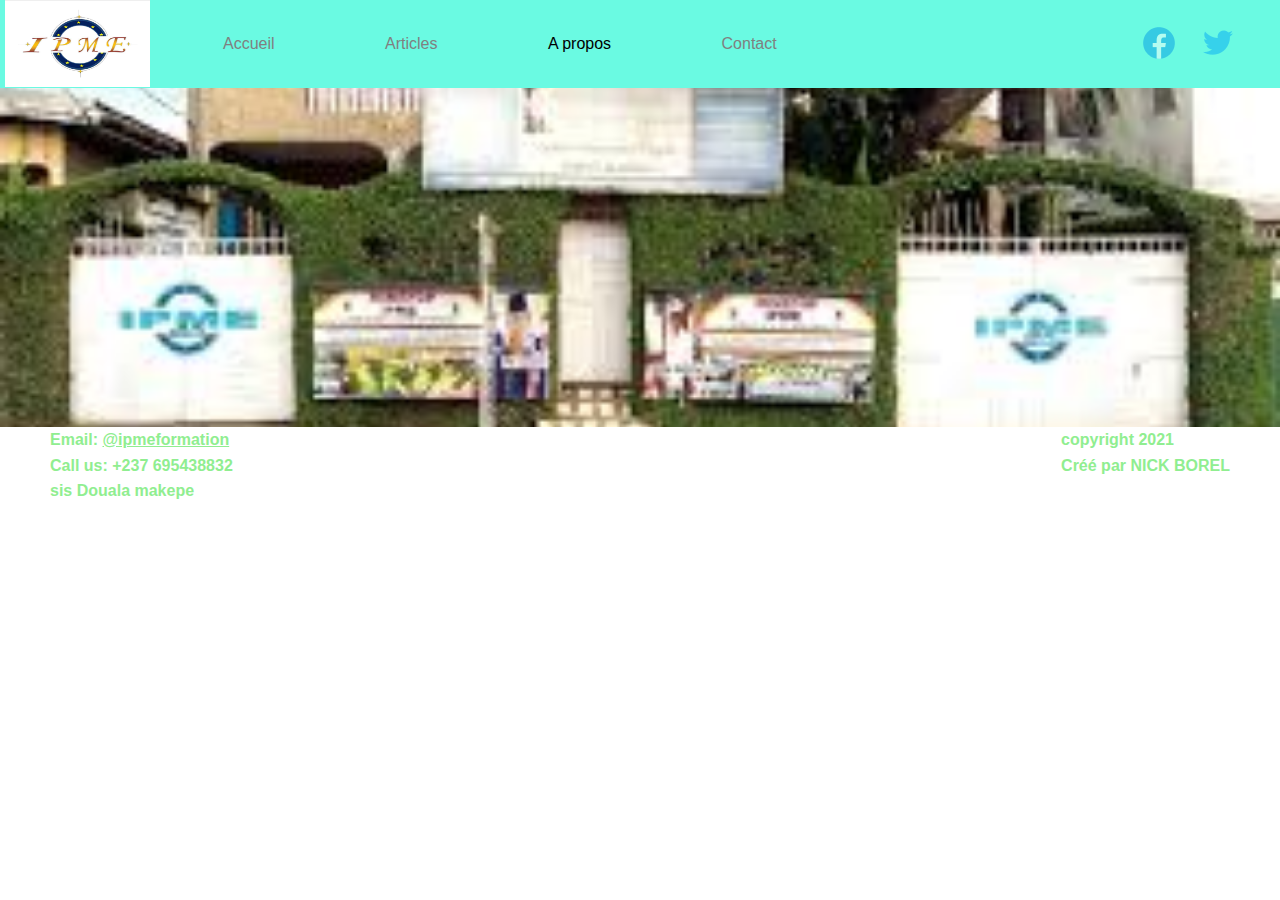
<file: Apropos.html>
<!DOCTYPE html>
<html lang="fr">
<head>
    <meta charset="UTF-8">
    <meta name="viewport" content="width=device-width, initial-scale=1.0">
    <meta name="google-translate-customization" content="3862d483e53f74-1eedba29fcdd1fb4-gb9023c2c3d64b347-24">
    <title>Document</title>
    <link rel="stylesheet" href="styles1.css">
</head>
<body>
    <header class="topbar">
        <input type="checkbox" id="check">
            <label for="check" class="checkbtn">
                <i class="fas fa-bars"><img src="menu.png" alt=""></i>
            </label>
            <label class="logo"><img src="LOGO-2018.jpg" alt=""></label>
        <nav>
            <a href="index.html" >Accueil</a>
            <a href="Articles/Articles.html">Articles</a>
            <a href="Apropos/Apropos.html"class="active">A propos</a>
            <a href="Contact/Contact.html">Contact</a>
        </nav>
        <div id="google_translate_element"></div>
        <div class="social">
            <a href="#"><img src="facebook.png" title=""></a>
            <a href="#"><img src="twitter.png" title=""></a>
        </div>
    </header>
    <div class="banniere"></div>
    
    <footer class="footer">
        <span class="span1"><b>Email: <a href=" @ipmeformation"> @ipmeformation</a></b> <br> <b>Call us: +237 695438832</b><br><b>sis Douala makepe</b></span>
        <span class="span2"><b>copyright 2021</b><br> <b>Créé par NICK BOREL</b></span>
    </footer>
    </body>
    </html>
</file>
<file: styles1.css>
*{
    box-sizing: border-box;
}

body, html {
    font-size: 16px;
    color: rgba(0,0,0, o,87);
    font-family: sans-serif;
    line-height: 1.6;
    margin: 0;
    font-weight: 500;
}

.topbar{
    position: fixed;
    top: 0;
    left: 0;
    right: 0;
    width: 100%;
    background: rgb(106, 250, 226);
    z-index: 3;
}

.topbar nav{
    float: left;
    padding-top: 31px;
    padding-bottom: 31px;
    padding-right: 20px;
    padding-left: 20px;
}

.topbar nav a {
    color: gray;
    text-decoration: none;
    font-weight: 500;
    margin: 0 53px;
    line-height: 23px;
}

.topbar nav a:hover, .topbar nav a.active {
    color: #000;
}
.social{
    float: right;
    width: auto;
    padding-top: 23px;
    padding-right: 30px;
}
.social a {
    padding: 0 12px;
    opacity: 0.5;
    margin-left: -9px;
}

.social a:hover {
    opacity: 3;
}
.logo img{
    float: left;
    height: 87px;
    width: 150px;
    padding-left: 5px;
}
.checkbtn{
    font-size: 30px;
    float: right;
    line-height: 90px;
    margin-right: 40px;
    cursor: pointer;
    display: none;
    margin-top: 10px;
    
}
#check{
    display: none;
}
@media (max-width: 952px){
    label.logo img{
        padding-left: 5px;
        height: 100px;
    }
    .topbar nav a{
        font-size: 16px;
    }
}
@media (max-width: 858px){
    .checkbtn{
        display: block;
    }
    nav,.social{
        position: fixed;
        width: 100%;
        height: 100vh;
        background: #5f5ff7;
        top: 95px;
        left: -100%;
        text-align: center;
        transition: all .5s;
    }
    .topbar nav a{
        display: block;
        margin: 50px 0;
        line-height: 20px;
    }
    .topbar nav a{
        font-size: 20px;
        color: #fff;
    }
    #check:checked ~ nav{
        left: 0;
    }
}
.banniere {
    width: auto;
    height: 427px;
    background: no-repeat center center / cover url("images (19).jpeg");

    -webkit-animation-name: ban;
    -webkit-animation-duration: 9s;
    -webkit-animation-timing-function: linear;
    -webkit-animation-iteration-count: infinite;
    -webkit-animation-direction: normal;

    animation-name: ban;
    animation-duration: 9s;
    animation-timing-function: linear;
    animation-iteration-count: infinite;
    animation-direction: normal;
}
@-webkit-keyframes ban{
    0%{background-image: url("images (19).jpeg");}
    50%{background-image: url("images (21).jpg");}
    100%{background-image: url("2019-05-14.jpg");}
}

footer {
    clear: both;
    color: lightgreen;
}
.span1 {
    float: left;
    margin-left: 50px;
}
.span1 a {
    color: lightgreen;
}
.span2 {
    float: right;
    margin-right: 50px;
}
</file>
